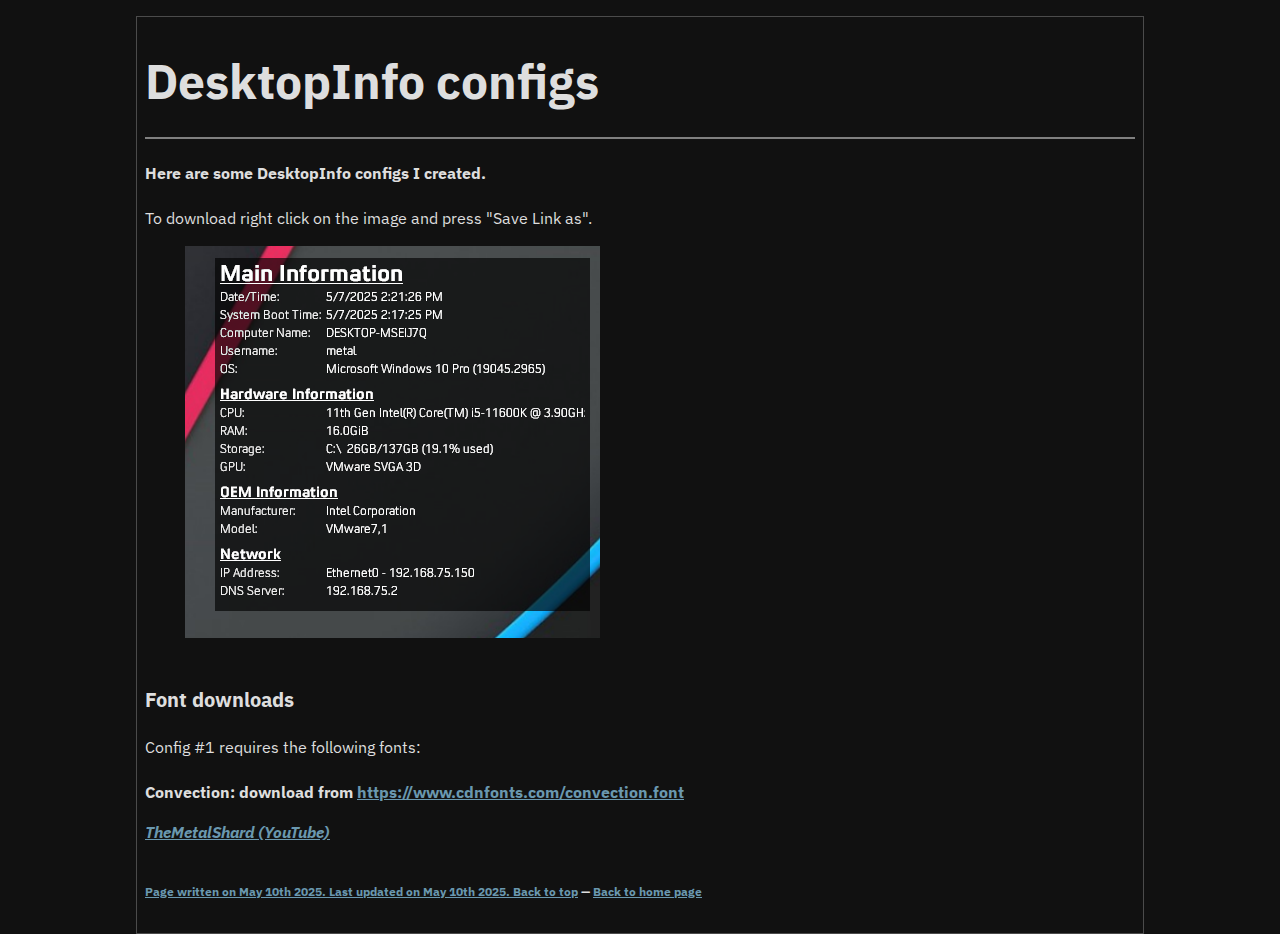
<file: desktopinfo.html>
<!DOCTYPE html>
<html lang="en">
    <head>
        <meta charset="UTF-8">
        <title>Twister IceFun (CRISPY VARIANT)</title>
        <link href="https://fonts.googleapis.com/css?family=Roboto:400,300,100,700" rel="stylesheet" type="text/css">
        <link href="style.css" rel="stylesheet" type="text/css">
        <meta name="viewport" content="width=device-width, initial-scale=1">
    <script>
  (function(i,s,o,g,r,a,m){i['GoogleAnalyticsObject']=r;i[r]=i[r]||function(){
  (i[r].q=i[r].q||[]).push(arguments)},i[r].l=1*new Date();a=s.createElement(o),
  m=s.getElementsByTagName(o)[0];a.async=1;a.src=g;m.parentNode.insertBefore(a,m)
  })(window,document,'script','https://www.google-analytics.com/analytics.js','ga');

  ga('create', 'UA-85225251-1', 'auto');
  ga('send', 'pageview');

    </script>
    <style type="text/css">
    .notes h3, .notes h4 {
        font-style: italic;
    }
    </style>
    </head>
    <body id="top">
        <div class="themetalshard">
        <h1>DesktopInfo configs</h1>
        <hr/>
        <div class="text">
        <h4>Here are some DesktopInfo configs I created.</h4>
		<p>To download right click on the image and press "Save Link as".</p>
<figure><a href="desktopinfo/desktopinfo.ini"><img src="desktopinfo/DesktopInfo1.png" width="415" height="392"></a></figure>
        <h3>Font downloads</h3>
        <p>Config #1 requires the following fonts:</p>
        <p><h4>Convection: download from <a href="https://www.cdnfonts.com/convection.font"target=>https://www.cdnfonts.com/convection.font</p>
        <p class="towerofpisa"><a href="https://www.youtube.com/@themetalshard" target=>TheMetalShard (YouTube)</p>
        <p id="bottom">Page written on May 10th 2025. Last updated on May 10th 2025. <a href="#top">Back to top</a> &mdash; <a href="/">Back to home page</a></p>
        </div>
        </div>
    </body>
</html>
</file>
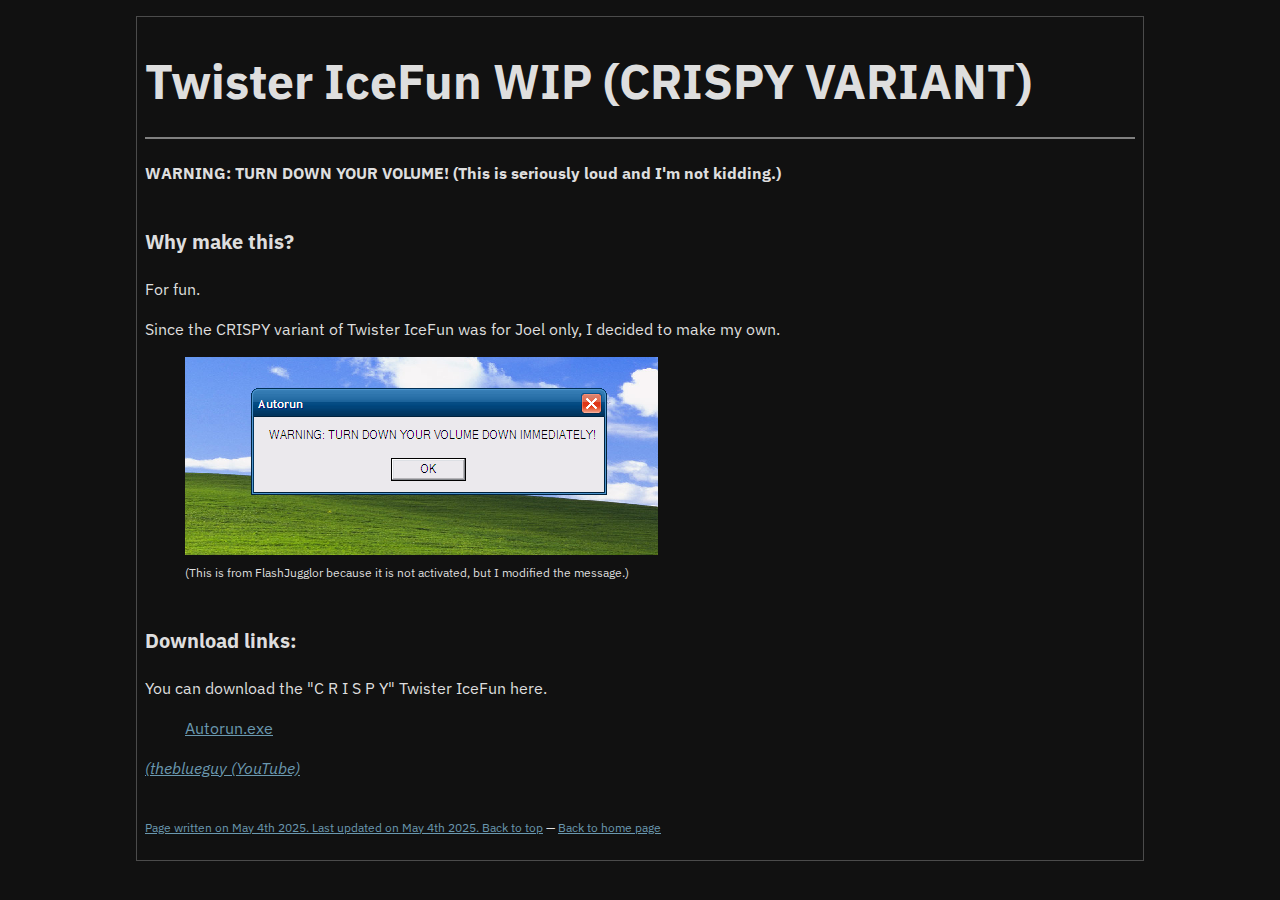
<file: twister.html>
<!DOCTYPE html>
<html lang="en">
    <head>
        <meta charset="UTF-8">
        <title>Twister IceFun (CRISPY VARIANT)</title>
        <link href="https://fonts.googleapis.com/css?family=Roboto:400,300,100,700" rel="stylesheet" type="text/css">
        <link href="style.css" rel="stylesheet" type="text/css">
        <meta name="viewport" content="width=device-width, initial-scale=1">
    <script>
  (function(i,s,o,g,r,a,m){i['GoogleAnalyticsObject']=r;i[r]=i[r]||function(){
  (i[r].q=i[r].q||[]).push(arguments)},i[r].l=1*new Date();a=s.createElement(o),
  m=s.getElementsByTagName(o)[0];a.async=1;a.src=g;m.parentNode.insertBefore(a,m)
  })(window,document,'script','https://www.google-analytics.com/analytics.js','ga');

  ga('create', 'UA-85225251-1', 'auto');
  ga('send', 'pageview');

    </script>
    <style type="text/css">
    .notes h3, .notes h4 {
        font-style: italic;
    }
    </style>
    </head>
    <body id="top">
        <div class="thecomputerguyninetysix">
        <h1>Twister IceFun WIP (CRISPY VARIANT)</h1>
        <hr/>
        <div class="text">
        <h4>WARNING: TURN DOWN YOUR VOLUME! (This is seriously loud and I'm not kidding.)</h4>
        <h3>Why make this?</h3>
        <p>For fun.</p>
        <p>Since the CRISPY variant of Twister IceFun was for Joel only, I decided to make my own.</p>

<figure><a href="twister/WARNING.png"><img src="twister/WARNING.png" width="473" height="198" alt="You don't say.."></a><figcaption>(This is from FlashJugglor because it is not activated, but I modified the message.)</figcaption></figure>        
        
        <h3>Download links:</h3>
        <p>You can download the "C R I S P Y" Twister IceFun here.</p>
<figure><a href="twister/Autorun.exe">Autorun.exe</figure>
        <p class="towerofpisa">(<a href="https://www.youtube.com/@theeblueguy__" target="_blank">theblueguy (YouTube)</p>
        <p id="bottom">Page written on May 4th 2025. Last updated on May 4th 2025. <a href="#top">Back to top</a> &mdash; <a href="/">Back to home page</a></p>
        </div>
        </div>
    </body>
</html>
</file>
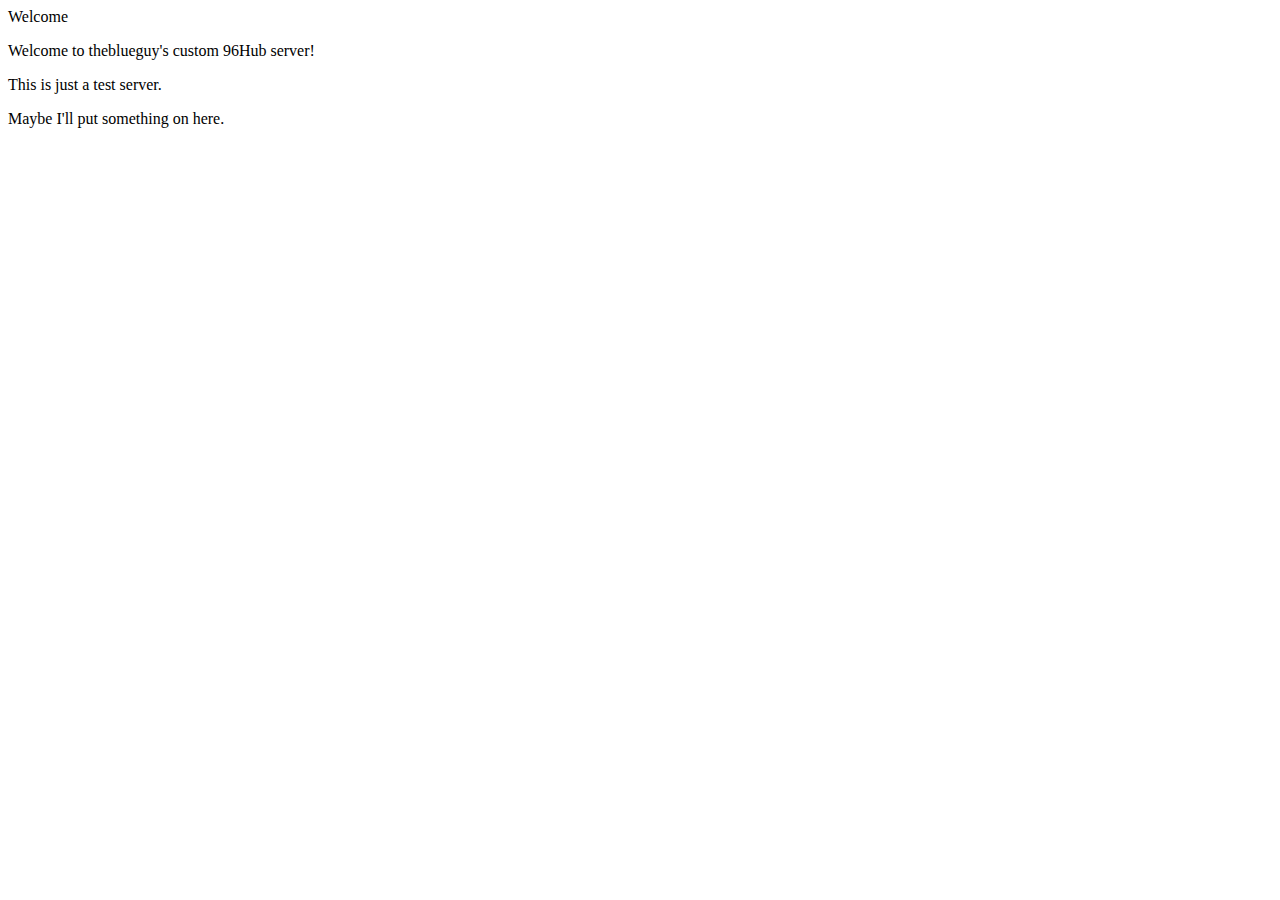
<file: 96hub/pages/starting-page.html>
<html><head><meta http-equiv="Content-Type" content="text/html; charset=windows-1252"></head><body><div class="title">Welcome</div>
<p>Welcome to theblueguy's custom 96Hub server!</p>
<p>This is just a test server.</p>
<p>Maybe I'll put something on here.</p></body></html>
</file>
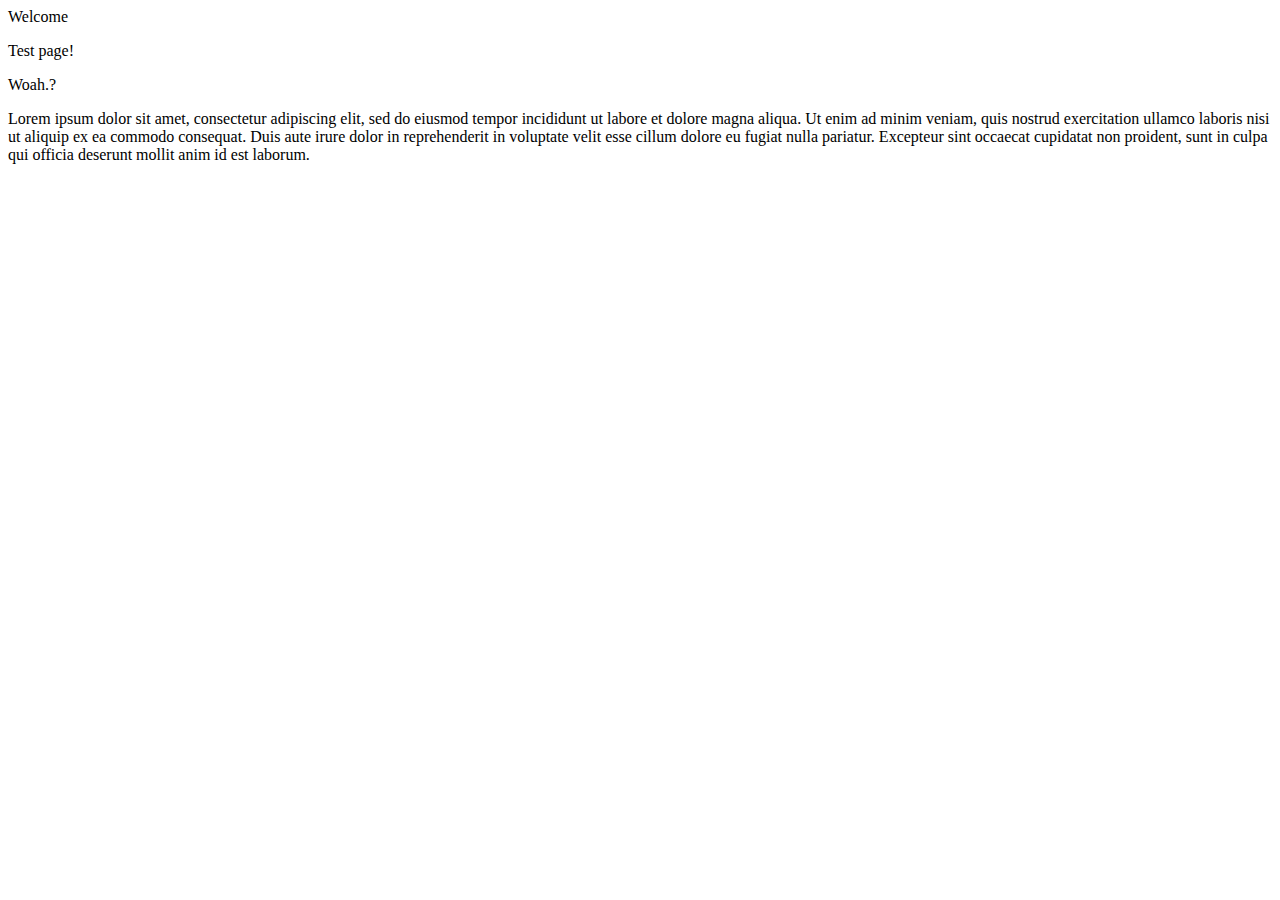
<file: 96hub/pages/test-page.html>
<html><head><meta http-equiv="Content-Type" content="text/html; charset=windows-1252"></head><body><div class="title">Welcome</div>
<p>Test page!</p>
<p>Woah.?</p>
<p>Lorem ipsum dolor sit amet, consectetur adipiscing elit, sed do eiusmod tempor incididunt ut labore et dolore magna aliqua. Ut enim ad minim veniam, quis nostrud exercitation ullamco laboris nisi ut aliquip ex ea commodo consequat. Duis aute irure dolor in reprehenderit in voluptate velit esse cillum dolore eu fugiat nulla pariatur. Excepteur sint occaecat cupidatat non proident, sunt in culpa qui officia deserunt mollit anim id est laborum.</p></body></html>
</file>
<file: style.css>
@import url("https://fonts.googleapis.com/css?family=IBM+Plex+Sans|IBM+Plex+Mono");

body {
    margin-top: 1em;
    position: absolute;
    left: 10%;
    right: 10%;
    padding: 0.5em;
    border: 1px solid;
    border-color: rgba(75, 75, 75, 1.00);
    background-color: #111111;
    color: rgba(222, 222, 222, 1.00);
    font-family: "IBM Plex Sans", Roboto, Calibri, Helvetica, Arial, sans-serif;
}

a {
    color: rgba(106, 152, 175, 1.00);
}
    
a:visited {
    color: rgba(166, 121, 210, 1.00);
}

.theblueguy {
    background-color: #222222;
    margin: -0.5em;
    padding: 0.5em;
}

h1 {
    font-size: 36pt;
    line-height: 1em;
}

h2, h3 {
    padding-top: 21px;
    font-size: 15pt;
    line-height: 1.5em;
    text-align: left;
}

hr {
    border: 1px gray solid;
}

.text {
    text-align: justify;
    font-size: 12pt;
    line-height: 1.5em;
}

ul {
    padding-right: 1em;
}

.towerofpisa {
    font-style: italic;
}

.titanic {
    float: none;
}

.bold {
    font-weight: bold;
}

#bottom, figcaption {
    font-size: 9pt;
    /* font-style: oblique;
    color: dimgray; */
    text-align: left;
}

#bottom {
    margin-top: 3em;
    font-style: normal;
}

.pre, pre, code {
    font-family: "IBM Plex Mono", monospace;
}

nav ul li {
    padding: .5em;
}

img {
    max-width: 100%;
    height: auto;
}

@media screen and (max-width: 800px) {
    body {
        left: 0;
        right: 0;
    }
}

@media screen and (max-width: 1024px) {
    h1 {
        font-size: 24pt;
        text-align: center;
    }
    h2, h3 {
        font-size: 12pt;
    }
    .text {
        font-size: 9pt;
    }
    #bottom, .ad {
        font-size: 8pt;
    }
}
</file>
